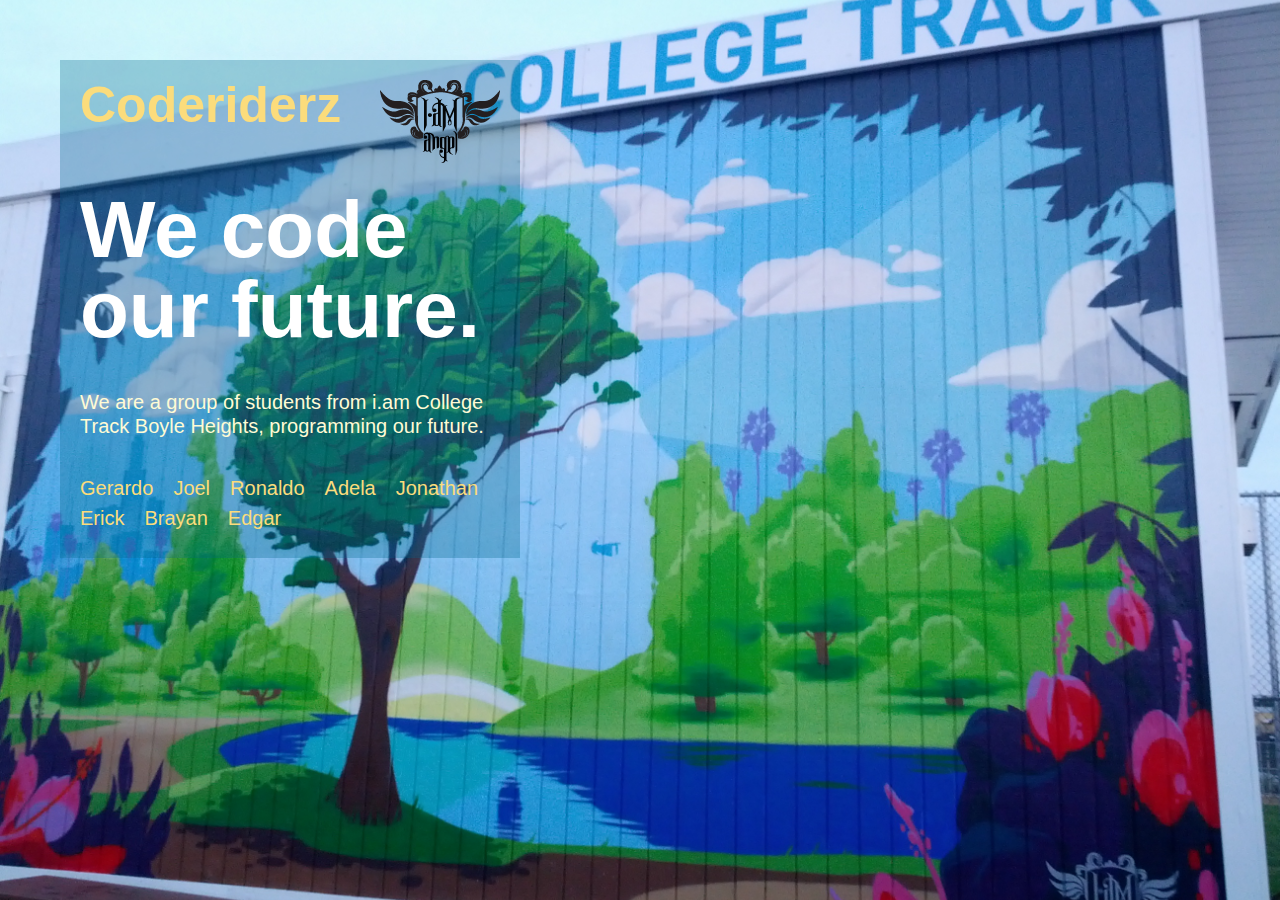
<file: index.html>
<!DOCTYPE html>
<html lang="en">
	<head>
		<meta charset="utf-8" />
		<title>Coderiderz</title> 
		<link rel = "stylesheet" href="styles/reset.css">
		<link rel = "stylesheet" href="styles/launch.css">
	</head>
	<body>
		<div id="content">
			<div id="landing">
				<div id="left">
					<header>
						<h1 id="logo">Coderiderz</h1>
						<img id="iam" src="iam.png"></img>
					</header>

					<h2 id="headline">We code our future.</h2>
					<p id="blurb">We are a group of students from i.am College Track Boyle Heights, programming our future.</p>

                    <div class="links">
                        <ul>
                            <li><a href ="gerardo">Gerardo</a></li>
                            <li><a href ="Joel">Joel</a></li>     
                            <li><a href ="SDKM95erz">Ronaldo</a></li>
                            <li><a href ="adela">Adela</a></li>  
                            <li><a href ="jonathan">Jonathan</a></li>
                            <li><a href ="erick">Erick</a></li>  
                            <li><a href ="brayan">Brayan</a></li>                            
                            <li><a href ="edgar">Edgar</a></li>         
                        </ul> 
                    </div>
				</div>
			</div>
		</div>
	</body>
</html>
</file>
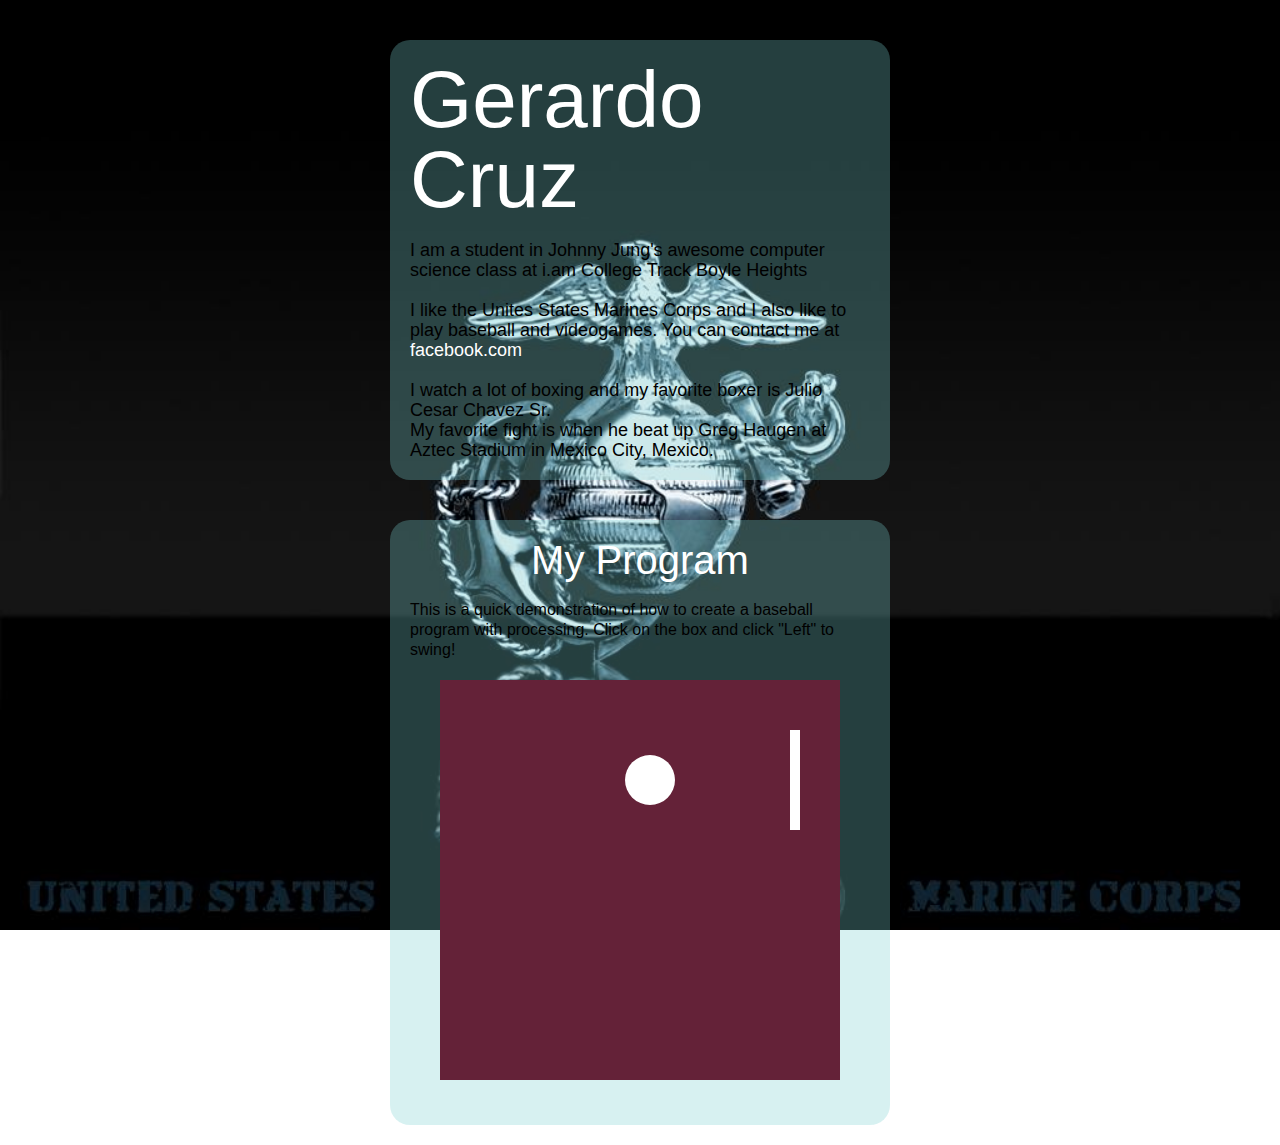
<file: gerardo/index.html>
<!DOCTYPE html>
<html lang="en">
	<head>
		<meta charset="utf-8" />
		<link rel = "stylesheet" href="styles/reset.css">
        <link rel = "stylesheet" href="styles/styles.css">
        <script src="styles/processing.js"></script>      

        <title></title> 
        
    </head>

    <body style="color:black;"> <!-- change this (3) -->               

        <div class="wrapper" style="background:rgba(124, 207, 207, 0.3);"> <!-- change this (4) -->

            <div class="description" style="font-size:18px;"> <!-- change this (5) -->

                <h1 class="headline" style="font-size:80px; color:#FFFFFF;">Gerardo Cruz</h1> <!-- change this (6) -->

                <!-- change this (7) -->
                <!-- add a couple of paragraphs with <br>, <strong>, <a> tags -->
                <p>I am a student in Johnny Jung's awesome computer science class at i.am College Track Boyle Heights</p>
                <p>I like the Unites States Marines Corps and I also like to play baseball and videogames. You can contact me at <a style="color:#FFFFFF;" href="http://facebook.com">facebook.com</a></p>
                <p> I watch a lot of boxing and my favorite boxer is Julio Cesar Chavez Sr. <br>
                My favorite fight is when he beat up Greg Haugen at Aztec Stadium in Mexico City, Mexico. </p>

			</div>
        </div>

        <div class="wrapper" style="background:rgba(124, 207, 207, 0.3);"> <!-- change this (8) -->

            <div class="description" style="font-size:16px;"> <!-- change this (9) -->

                <h2 class="headline" style="font-size:40px; color:#FFFFFF; text-align:center">My Program</h2> <!-- change this (10) -->


                <!-- change this (11) -->
                <p>This is a quick demonstration of how to create a baseball program with processing. Click on the box and click "Left" to swing!</p>





                <div id="processing"><canvas data-processing-sources="program/program.pde"></canvas></div>
            </div>
        </div>    
	</body>
</html>
</file>
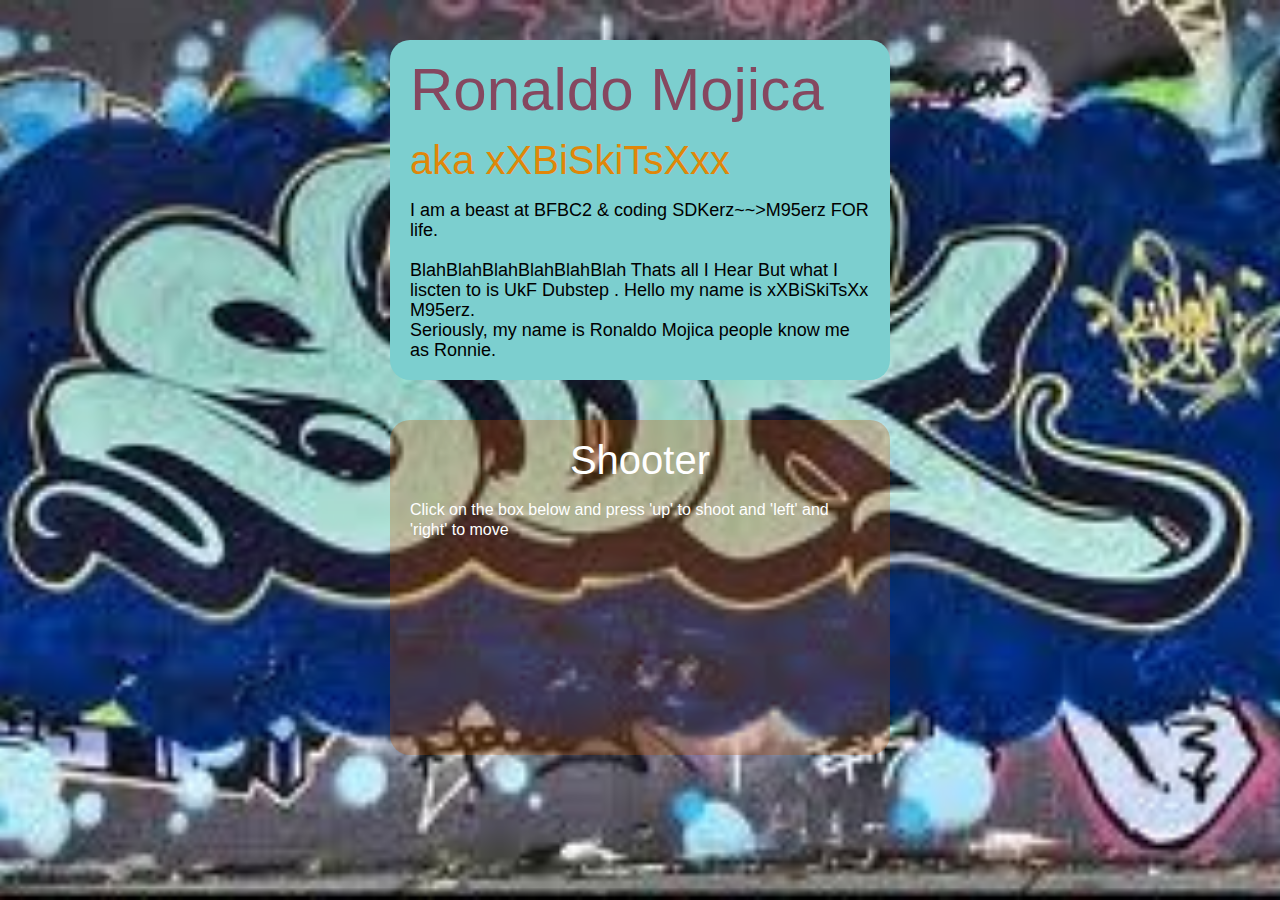
<file: SDKM95erz/index.html>
<!DOCTYPE html>
<html lang="en">
	<head>
		<meta charset="utf-8" />
		<link rel = "stylesheet" href="styles/reset.css">
        <link rel = "stylesheet" href="styles/styles.css">
        <script src="styles/processing.js"></script>      

        <title>Ronaldo Mojica</title> <!-- change this (2) -->
        
    </head>

    <body style="color:black;"> <!-- change this (3) -->               

        <div class="wrapper" style="background:rgba(124, 207, 207, 1);"> <!-- change this (4) -->

            <div class="description" style="font-size:18px;"> <!-- change this (5) -->

                <h1 class="headline" style="font-size:60px; color:#854860;">Ronaldo Mojica</h1> <!-- change this (6) -->
                <h2 class="headline" style="font-size:40px; color:#E08709;">aka xXBiSkiTsXxx</h2>
                <!-- change this (7) -->
                <!-- add a couple of paragraphs with <br>, <strong>, <a> tags -->
                <p>I am a beast at BFBC2 & coding SDKerz~~>M95erz FOR life. </p>
                <p>BlahBlahBlahBlahBlahBlah Thats all I Hear But what I liscten to is UkF Dubstep . Hello my name is xXBiSkiTsXx M95erz.<br>
                Seriously, my name is Ronaldo Mojica people know me as Ronnie.</p>
			</div>
        </div>

        <div class="wrapper" style="background:rgba(188, 86, 2, 0.3);"> <!-- change this (8) -->

            <div class="description" style="font-size:16px;"> <!-- change this (9) -->

                <h2 class="headline" style="font-size:40px; color:#FFFFFF; text-align:center">Shooter</h2> <!-- change this (10) -->

                <p style="color:white;">Click on the box below and press 'up' to shoot and 'left' and 'right' to move</p>
                <div id="processing"><canvas data-processing-sources="Shooter/Shooter.pde"></canvas></div>
            </div>
        </div>    
	</body>
</html>
</file>
<file: styles/launch.css>
body {
	font-family:  Helvetica, Arial, sans-serif;
	font-size: 100%;
	background: url('../background.jpg') no-repeat center center fixed;
	-webkit-background-size: cover;
	-moz-background-size: cover;
	-o-background-size: cover;
	background-size: cover;
}

div {
	display: block;
}

#landing {
	margin: auto;
	padding: 60px 60px 0px 60px;
	width: 100%;
}

#left {
    padding: 20px;
	float: left;
	/*height: 534px; */
	width: 420px;
	background: rgba(0, 104, 139, 0.3); /* color of backdrop */
    
}

#logo {
	font-family: "Helvetica",sans-serif;
	font-style: normal;
	font-weight: 700;
	font-size: 50px;
	float: left;
	line-height: 1em;
	margin-top: 0;
	margin-bottom: 60px; 
	color: #FBDC7C;

}

#headline { /* headline */
	clear: both;
	font-size: 80px;
	line-height: 1em;
	margin-top: 0;
	margin-bottom: 40px; 
	font-weight: bold;
	color: #FFF;
}

#blurb {
	font-size: 20px; 
	line-height: 24px; 
	margin-top: 0em;
	margin-bottom: 40px;
	color: #FFFBD5;
}

#iam { 
	float: right;
}

.links {
    font-size: 20px;
	margin: 0px;
}

.links li {
	float: left;
	padding-right: 20px;
	padding-bottom: 10px;
    
}

.links li a {
	color: #FBDC7C;
	text-decoration: none;
}

.links li a:hover {
	text-decoration: underline;
}
</file>
<file: gerardo/styles/styles.css>
body {
	font-family: Helvetica, Arial, sans-serif;
	font-size: 100%;
	background: url('background.jpg') no-repeat center center fixed;
	background-size: cover;  
	width: 100%;
}

.wrapper { 
	margin-top: 40px;
    margin-left: auto;
	margin-right: auto;
	border-radius: 20px;	
	width: 500px;
}

.description {	
	padding-top: 20px;
    margin: 20px;
	line-height: 20px;
}

.headline {
	line-height: 1em;
	margin-bottom: 20px;
}

p {
	padding-bottom: 20px;
}

a {
	text-decoration: none;
}
a:hover {
	text-decoration: underline;
}

#processing_wrapper { 
    margin: auto;
	border-radius: 20px;	
	width: 500px;
}

#processing {
    padding-left:30px;
    padding-bottom:40px;
}
</file>
<file: SDKM95erz/styles/styles.css>
body {
	font-family: Helvetica, Arial, sans-serif;
	font-size: 100%;
	background: url('background.jpg') no-repeat center center fixed;
	background-size: cover;  
	width: 100%;
}

.wrapper { 
	margin-top: 40px;
    margin-left: auto;
	margin-right: auto;
	border-radius: 20px;	
	width: 500px;
}

.description {	
	padding-top: 20px;
    margin: 20px;
	line-height: 20px;
}

.headline {
	line-height: 1em;
	margin-bottom: 20px;
}

p {
	padding-bottom: 20px;
}

a {
	text-decoration: none;
}
a:hover {
	text-decoration: underline;
}

#processing_wrapper { 
    margin: auto;
	border-radius: 20px;	
	width: 500px;
}

#processing {
    padding-left:30px;
    padding-bottom:40px;
}
</file>
